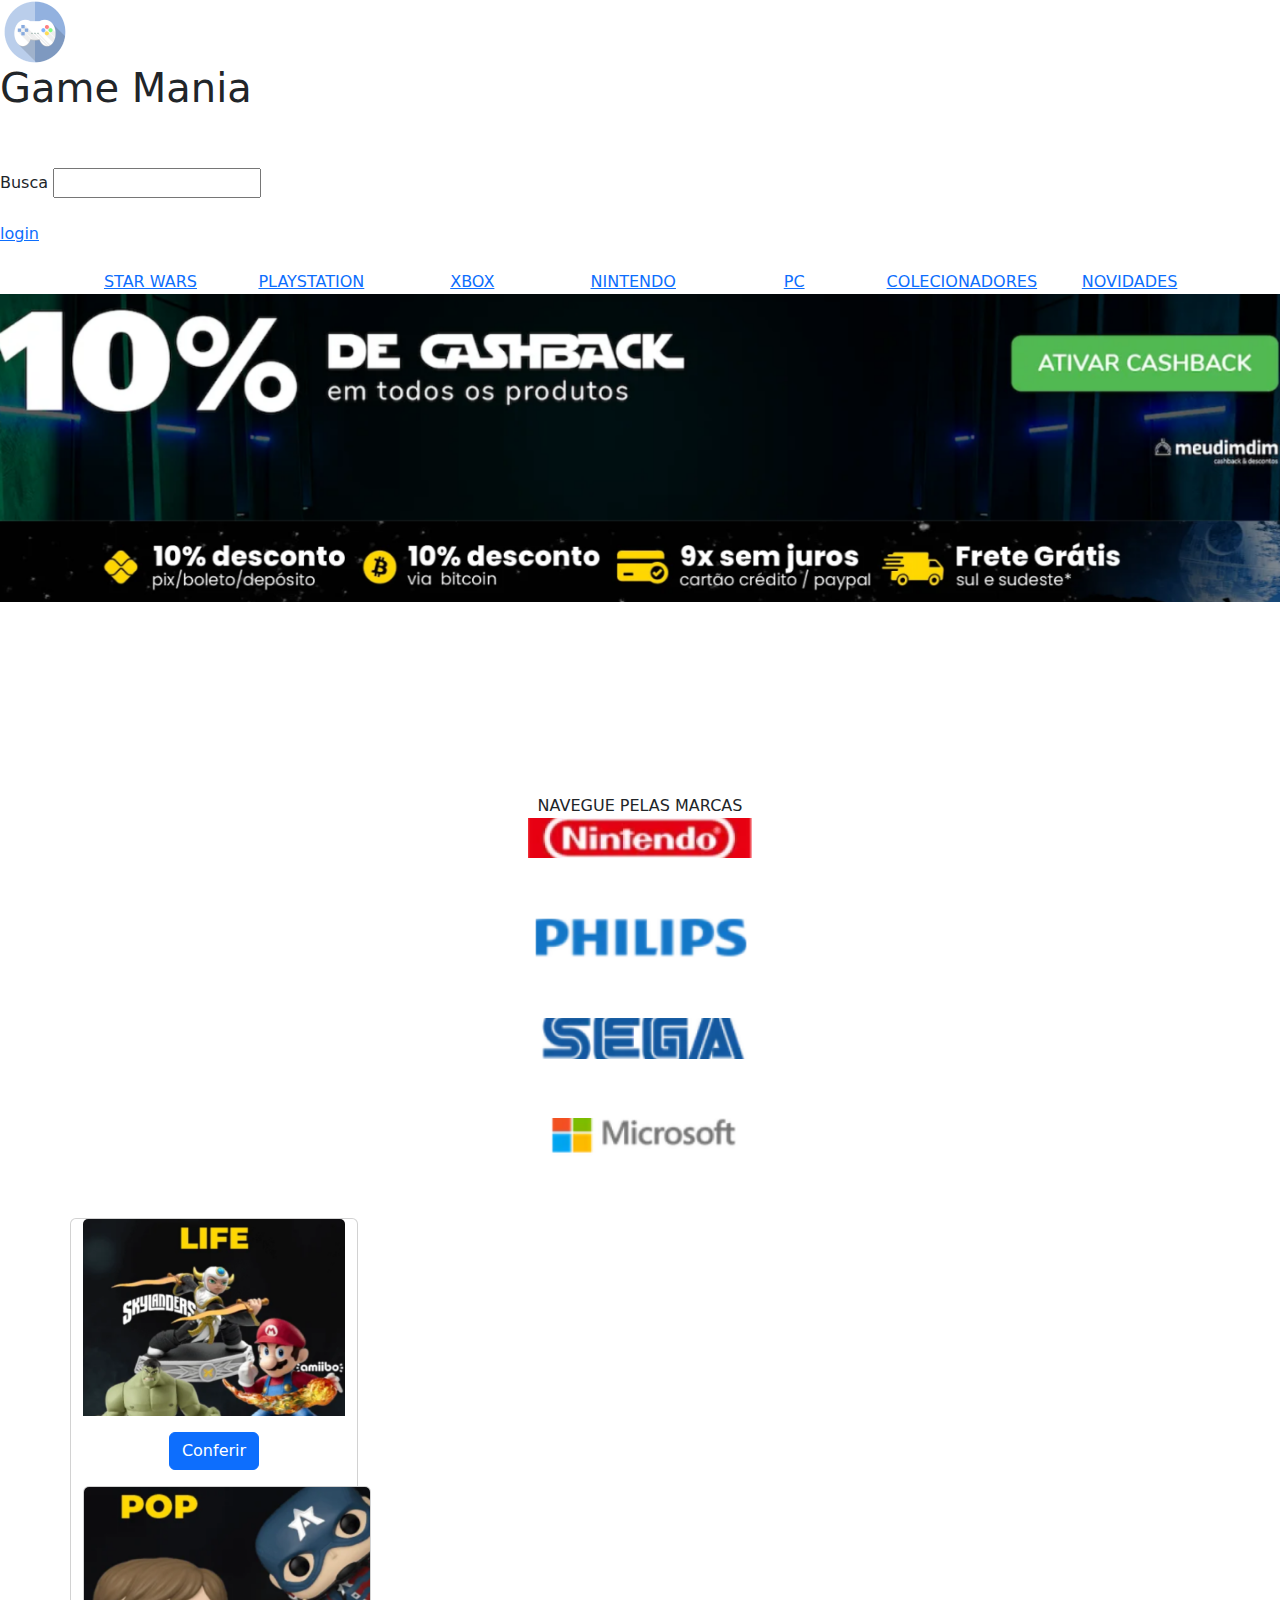
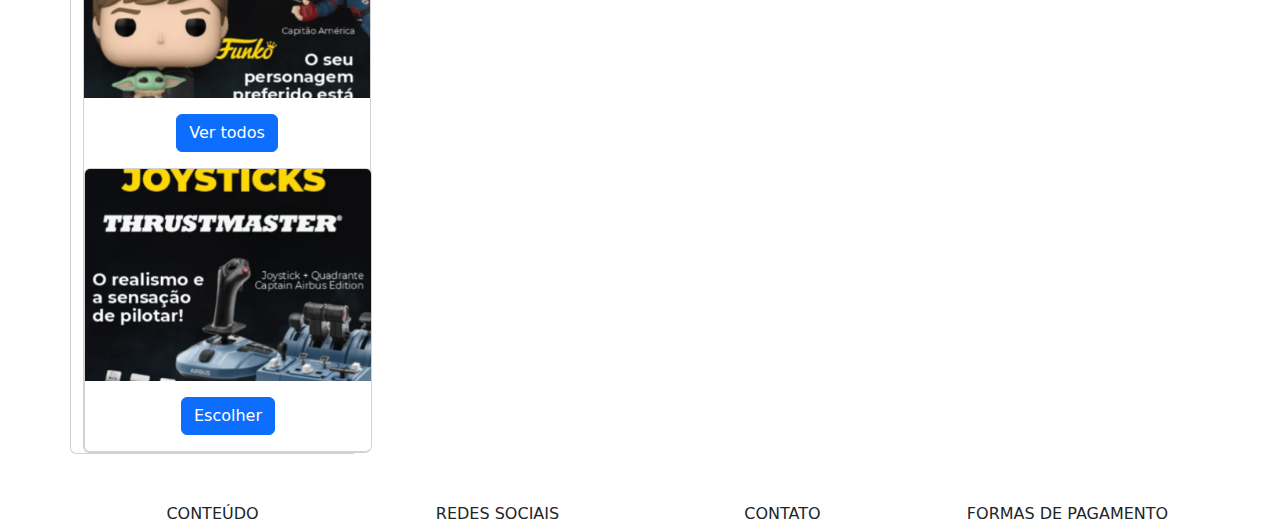
<file: index.html>
<!DOCTYPE html>
<html lang="pt-bt">
    <head>
        <meta charset="utf-8">
        <title>Game Mania</title>
        <link rel="stylesheet" href="bootstrap/bootstrap.css">
        <script src="bootstrap/bootstrap.bundle.js"></script>
    </head>
    <body>
        <header>
            <img src="img/logo.png"/><h1>Game Mania</h1>

            <br><br>
            <label>Busca</label>
            <input TYPE="TEXT">

            <br><br>
            <nav id="menu">
                <a href="login.html">login</a>
                <br><br>
            </nav>

            <nav id="menu">
                <div class="container text-center">
                    <div class="row">
                      <div class="col">
                        <a href="index.html">STAR WARS</a> 
                      </div>
                      <div class="col">
                        <a href="index.html">PLAYSTATION</a>
                      </div>
                      <div class="col">
                        <a href="index.html">XBOX</a>
                      </div>
                      <div class="col">
                        <a href="index.html">NINTENDO</a>
                      </div>
                      <div class="col">
                        <a href="index.html">PC</a>
                      </div>
                      <div class="col">
                        <a href="index.html">COLECIONADORES</a>
                      </div>
                      <div class="col">
                        <a href="index.html">NOVIDADES</a>
                      </div>
                    </div>
                  </div>
            </nav>
        </header>

        <main>
            <div style="height:500px; overflow:hidden">
                <img src="img/Rectangle 35.png" alt="Rectangle 35.png" width="100%" />
            </div>
        
            <div class="container text-center">
                <div class="row">
                  <div class="col">
                    NAVEGUE PELAS MARCAS
                  </div>
                      
                      <div style="height:100px; overflow:hidden">
                <img src="img/nintendo.png" alt="nintendo.png" width="20%" />
            </div>

            <div style="height:100px; overflow:hidden">
                <img src="img/philips 12.png" alt="philips 12.png" width="20%" />
            </div>

            <div style="height:100px; overflow:hidden">
                <img src="img/sega.png" alt="sega.png" width="20%" />
            </div>

            <div style="height:100px; overflow:hidden">
                <img src="img/microsoft.png" alt="microsoft.png" width="20%" />
            </div>

            <div class="card" style="width: 18rem;">
                <img src="img/Rectangle 3.png" class="card-img-top" alt="Rectangle">
                <div class="card-body">
                  <a href="#" class="btn btn-primary">Conferir</a>
                </div>

                <div class="card" style="width: 18rem;">
                    <img src="img/Rectangle 4.png" class="card-img-top" alt="Rectangle">
                    <div class="card-body">
                      <a href="#" class="btn btn-primary">Ver todos</a>
                    </div>

                    <div class="card" style="width: 18rem;">
                        <img src="img/Rectangle 6.png" class="card-img-top" alt="Rectangle">
                        <div class="card-body">
                          <a href="#" class="btn btn-primary">Escolher</a>
                        </div>
              </div>
            

        </main>

        <footer>  
            <br><br>
            <div class="container text-center">
              <div class="row">
                <div class="col">
                  CONTEÚDO
                </div><div class="col">
                  REDES SOCIAIS
                </div>
                <div class="col">
                  CONTATO
                </div>
                <div class="col">
                  FORMAS DE PAGAMENTO
                </div>
              </div>
            </div>
          </footer>
        

    </body>
</html>
</file>
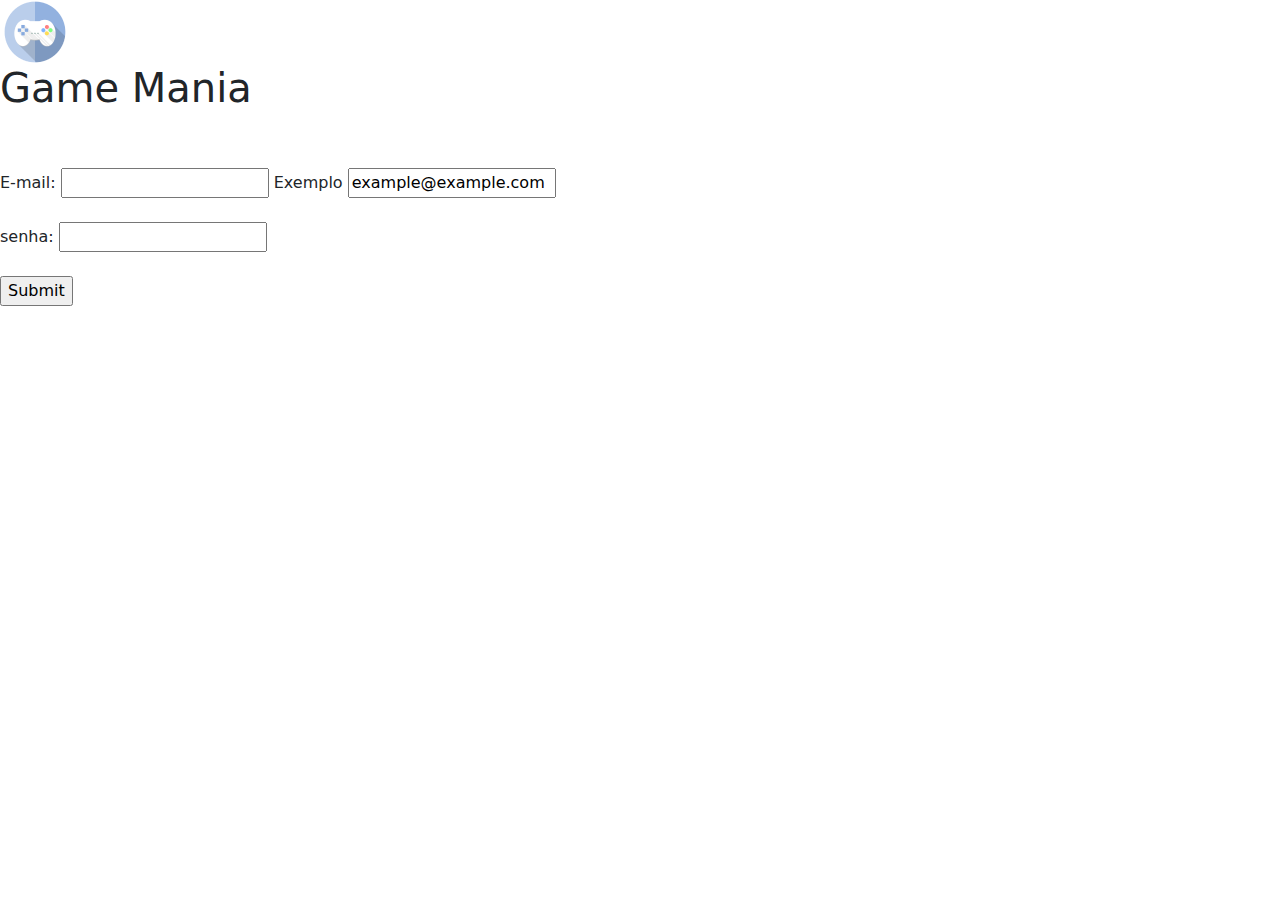
<file: login.html>
<!doctype html>
<html>
    <head>
        <link rel="stylesheet" href="bootstrap/bootstrap.css">
        <script src="bootstrap/bootstrap.bundle.js"></script>
        <meta charset=utf-8>
        <meta name="viewport" content="Width=device-width, initial-scale=1.0">
        <title>Game Mania</title>
    </head>

    <header>
        <img src="img/logo.png"/><h1>Game Mania</h1>
    </header>

<body>
    <form action="#" method="post">
    <br><br>
    <label for="email">E-mail:</label>
    <input type="email" id="email" name="email" maxlength="40" required autocomplete>
    <label for="exemplo">Exemplo</label>
    <input type="email" id="exemplo" name="exemplo" value="example@example.com" readonly>
    <!-- readonly: Atributo booleano (true or false), no qual o usuário não pode alterar o valor do controle. Ele é utilizado com o atributo value, em que recebe um valor e fica bloqueado para alteração de dados. -->
    <br><br>
    <label for="senha">senha:</label>
    <input type="senha" id="senha" name="senha" q maxlength="40" required autocomplete>
    
    <br><br>
    <div style="float:left">
        <input type="submit" id="btn-enviar" name="btn-enviar" required >
    </div>
</body>
</file>
